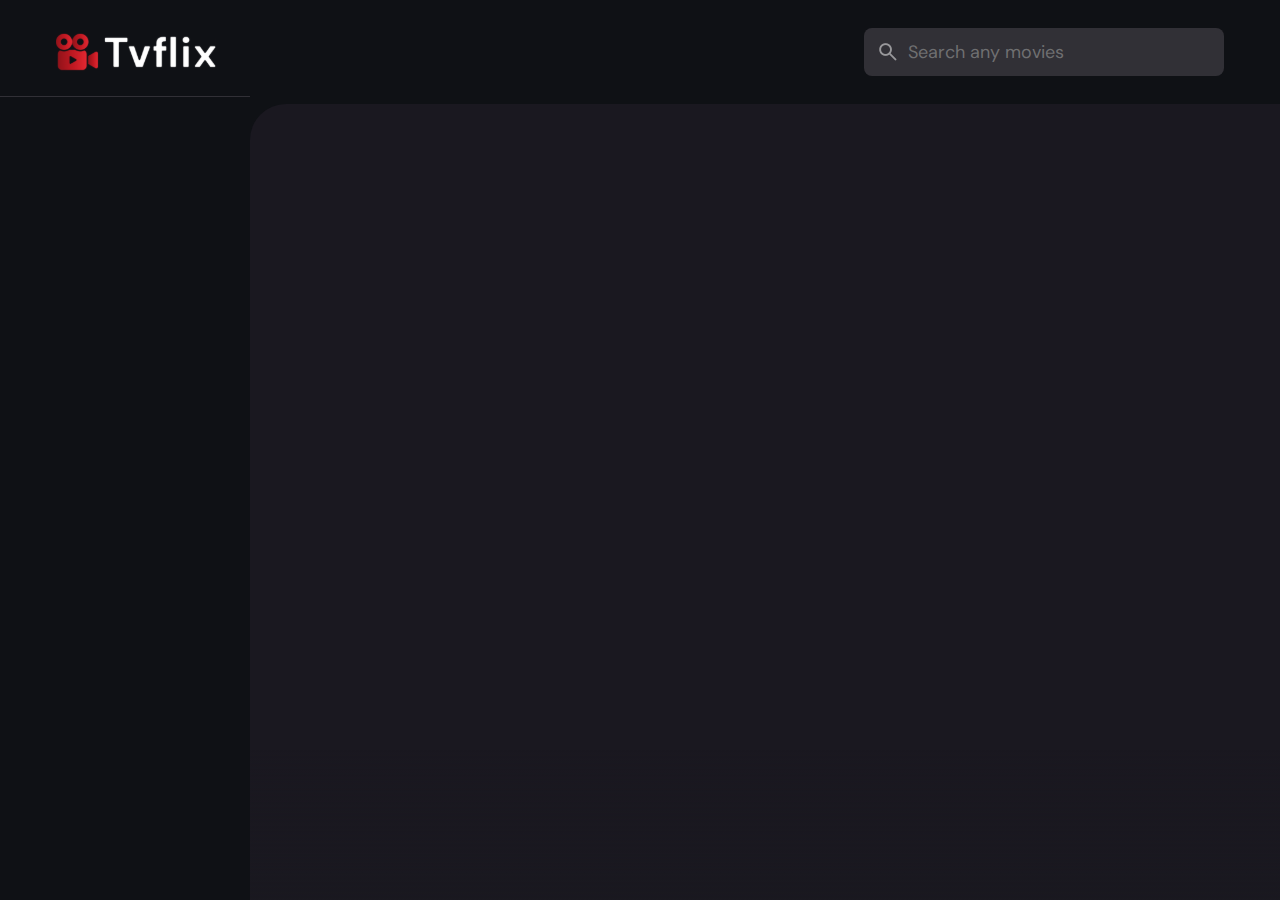
<file: index.html>
<!DOCTYPE html>
<html lang="en">
<head>
  <meta charset="UTF-8" />
  <meta http-equiv="X-UA-Compatible" content="IE=edge" />
  <meta name="viewport" content="width=device-width, initial-scale=1.0" />
  <title>TvFlix</title>
  <link rel="stylesheet" href="./assets/css/style.css" />
  <meta name="title" content="TvFlix" />
  <meta name="description" content="TvFlix is a popular movie app made by Danish" />
  <link rel="shortcut icon" href="./favicon.svg" type="image/svg+xml" />
  <link rel="preconnect" href="https://fonts.googleapis.com" />
  <link rel="preconnect" href="https://fonts.gstatic.com" crossorigin />
  <link href="https://fonts.googleapis.com/css2?family=DM+Sans:wght@400;700&display=swap" rel="stylesheet" />
  <script src="./assets/js/global.js" defer></script>
  <script src="./assets/js/index.js" type="module"></script>
</head>

<body>
  <!-- Header -->

  <header class="header">
    <a href="./index.html" class="logo">
      <img src="./assets/images/logo.svg" alt="TvFlix home" width="140" height="32">
    </a>
    <div class="search-box">
      <div class="search-wrapper" search-wrapper>
        <input type="text" name="search" aria-label="search movies" placeholder="Search any movies" class="search-field" search-field autocomplete="off">
        <img src="./assets/images/search.png" width="24" height="24" alt="search" class="leading-icon">
      </div>

      <button class="search-btn max-disable" search-toggler>
        <img src="./assets/images/close.png" width="24" height="24" alt="close search box">
      </button>

    </div>

    <button class="search-btn max-disable" search-toggler menu-close>
      <img src="./assets/images/search.png" width="24" height="24" alt="open search box">
    </button>

    <button class="menu-btn" menu-btn menu-toggler>
      <img src="./assets/images/menu-close.png" width="24" height="24" alt="open menu" class="close">
      <img src="./assets/images/menu.png" width="24" height="24" alt="close menu" class="menu">
    </button>
  </header>

  <!-- SIDEBAR -->
  <main>
    <nav class="sidebar" sidebar></nav>
    <div class="overlay" overlay menu-toggler></div>
    <article class="container" page-content></article>
  </main>

</body>

</html>
</file>
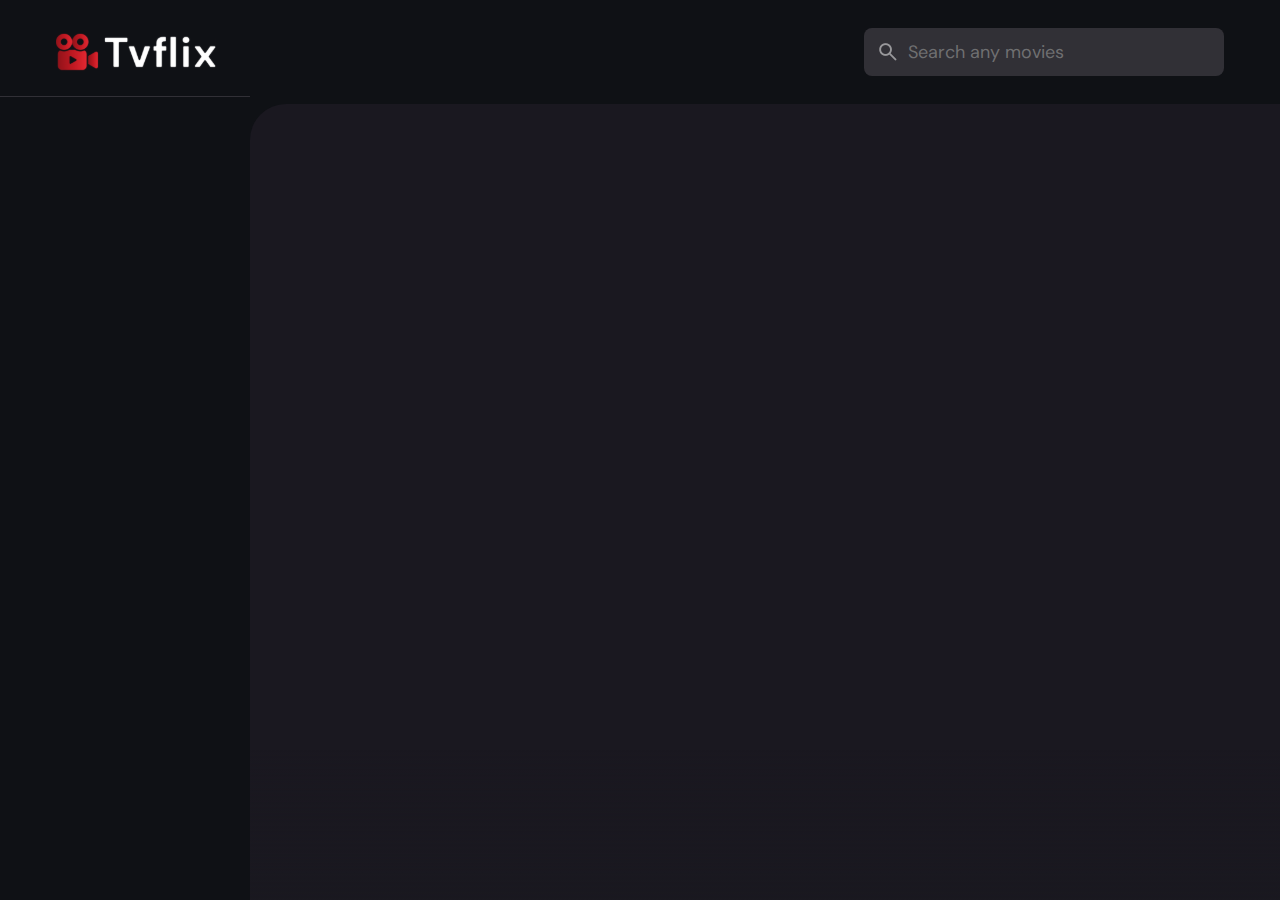
<file: detail.html>
<!DOCTYPE html>
<html lang="en">
<head>
    <meta charset="UTF-8" />
    <meta http-equiv="X-UA-Compatible" content="IE=edge" />
    <meta name="viewport" content="width=device-width, initial-scale=1.0" />
    <link rel="stylesheet" href="./assets/css/style.css" />
    <meta name="description" content="TvFlix is a popular movie app made by Danish" />
    <link rel="shortcut icon" href="./favicon.svg" type="image/svg+xml" />
    <link rel="preconnect" href="https://fonts.googleapis.com" />
    <link rel="preconnect" href="https://fonts.gstatic.com" crossorigin />
    <link href="https://fonts.googleapis.com/css2?family=DM+Sans:wght@400;700&display=swap" rel="stylesheet" />
    <script src="./assets/js/global.js" defer></script>
    <script src="./assets/js/detail.js" type="module"></script>
</head>

<body>
    <!-- Header -->

    <header class="header">
        <a href="./index.html" class="logo">
            <img src="./assets/images/logo.svg" alt="TvFlix home" width="140" height="32">
        </a>
        <div class="search-box">
            <div class="search-wrapper">
                <input type="text" name="search" aria-label="search movies" placeholder="Search any movies"
                    class="search-field" search-field autocomplete="off">
                <img src="./assets/images/search.png" width="24" height="24" alt="search" class="leading-icon">
            </div>

            <button class="search-btn max-disable" search-toggler>
                <img src="./assets/images/close.png" width="24" height="24" alt="close search box">
            </button>

        </div>

        <button class="search-btn max-disable" search-toggler menu-close>
            <img src="./assets/images/search.png" width="24" height="24" alt="open search box">
        </button>

        <button class="menu-btn" menu-btn menu-toggler>
            <img src="./assets/images/menu.png" width="24" height="24" alt="open menu" class="menu">
            <img src="./assets/images/menu-close.png" width="24" height="24" alt="close menu" class="close">
        </button>
    </header>



    <!-- SIDEBAR -->
    <main>
    <nav class="sidebar" sidebar></nav>
    <div class="overlay" overlay menu-toggler></div>
    <article class="container" page-content></article>
    </main>
</body>

</html>
</file>
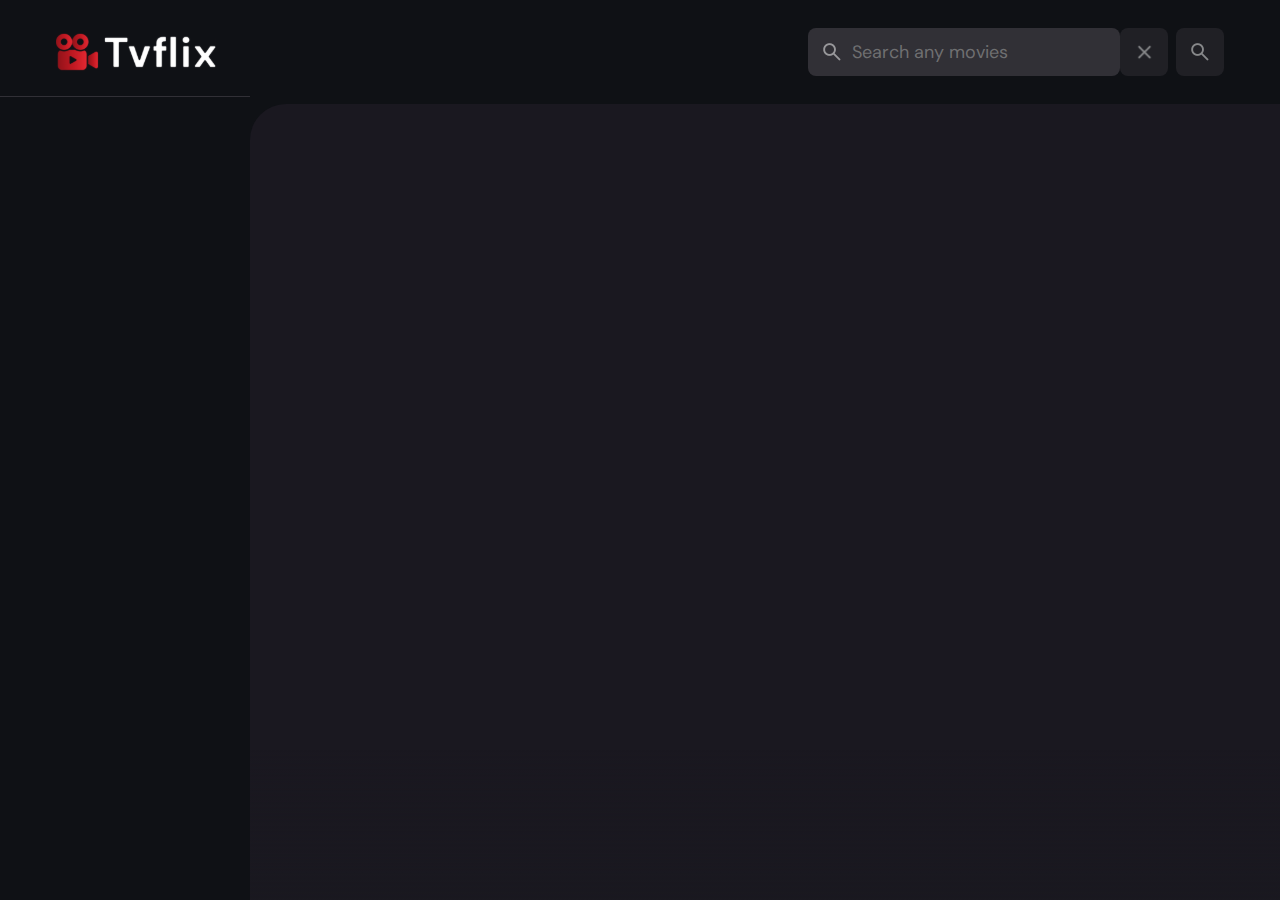
<file: movie-list.html>
<!DOCTYPE html>
<html lang="en">

<head>
    <meta charset="UTF-8" />
    <meta http-equiv="X-UA-Compatible" content="IE=edge" />
    <meta name="viewport" content="width=device-width, initial-scale=1.0" />
    <link rel="stylesheet" href="./assets/css/style.css" />
    <meta name="description" content="TvFlix is a popular movie app made by Danish" />
    <link rel="shortcut icon" href="./favicon.svg" type="image/svg+xml" />
    <link rel="preconnect" href="https://fonts.googleapis.com" />
    <link rel="preconnect" href="https://fonts.gstatic.com" crossorigin />
    <link href="https://fonts.googleapis.com/css2?family=DM+Sans:wght@400;700&display=swap" rel="stylesheet" />
    <script src="./assets/js/global.js" defer></script>
    <script src="./assets/js/movie-list.js" type="module"></script>
</head>

<body>
    <!-- Header -->

    <header class="header">
        <a href="./index.html" class="logo">
            <img src="./assets/images/logo.svg" alt="TvFlix home" width="140" height="32">
        </a>
        <div class="search-box">
            <div class="search-wrapper">
                <input type="text" name="search" aria-label="search movies" placeholder="Search any movies"
                    class="search-field" search-field autocomplete="off">
                <img src="./assets/images/search.png" width="24" height="24" alt="search" class="leading-icon">
            </div>

            <button class="search-btn" search-toggler>
                <img src="./assets/images/close.png" width="24" height="24" alt="close search box">
            </button>

        </div>

        <button class="search-btn" search-toggler menu-close>
            <img src="./assets/images/search.png" width="24" height="24" alt="open search box">
        </button>

        <button class="menu-btn" menu-btn menu-toggler>
            <img src="./assets/images/menu.png" width="24" height="24" alt="open menu" class="menu">
            <img src="./assets/images/menu-close.png" width="24" height="24" alt="close menu" class="close">
        </button>
    </header>

    <main>
        <nav class="sidebar" sidebar></nav>
        <div class="overlay" overlay menu-toggler></div>
        <article class="container" page-content></article>
    </main>
</body>

</html>
</file>
<file: assets/css/style.css>
/*-----------------------------------*\
  #style.css
\*-----------------------------------*/

/**
 * copyright 2023 Danish
 */
:root{

  /* COLORS */
  --background: hsla(220, 17%, 7%, 1);
--banner-background: hsla(250, 6%, 20%, 1);
--white-alpha-20: hsla(0, 0%, 100%, 0.2);
--on-background: hsla(220, 100%, 95%, 1);
--on-surface: hsla(250, 100%, 95%, 1);
--on-surface-variant: hsla(250, 1%, 44%, 1);
--primary: hsla(349, 100%, 43%, 1);
--primary-variant: hsla(349, 69%, 51%, 1);
--rating-color: hsla(44, 100%, 49%, 1);
--surface: hsla(250, 13%, 11%, 1);
--text-color: hsla(250, 2%, 59%, 1);
--white: hsla(0, 0%, 100%, 1);

/* GRADIENT COLOR */
--banner-overlay: 90deg, hsl(220, 17%, 7%) 0%, hsla(220, 17%, 7%, 0.5) 100%;
--bottom-overlay: 180deg, hsla(250, 13%, 11%, 0), hsla(250, 13%, 11%, 1);

/* TYPOGRAPHY */
/* font Family */
--ff-dm-sans: 'DM Sans', sans-serif;

/* Font size */
--fs-heading: 4rem;
--fs-title-lg: 2.6rem;
--fs-title: 2rem;
--fs-body: 1.8rem;
--fs-button: 1.5rem;
--fs-label: 1.4rem;

/* font weigth */
--weight-bold: 700;


/* SHADOW */
--shadow-1: 0 1px 4px hsla(0, 0%, 0%, 0.75);
--shadow-2: 0 2px 4px hsla(350, 100%, 43%, 0.3);


/* BORDER RADIUS */
--radius-4: 4px;
--radius-8: 8px;
--radius-16: 16px;
--radius-24: 24px;
--radius-36: 36px;

/* TRANSITION */
--transition-short: 250ms ease;
--transition-long: 500ms ease;
}
*,
*::before,
*::after{
  padding: 0;
  margin: 0;
  box-sizing: border-box;
}

li{
  list-style: none;
}

a,
img,
span,
iframe,
button{
  display: block;
  user-select: none;
}
a{
  color: inherit;
  text-decoration: none;
}
img{
  height: auto;
}
input,
button{
  background: none;
  border: none;
  font: inherit;
  color: inherit;
}
input{
  width: 100%;
}
button{
  text-align: left;
  cursor: pointer;
}
html{
  scroll-behavior: smooth;
  font-family: var(--ff-dm-sans);
  font-size: 10px;
}
body{
  background-color: var(--background);
  color: var(--on-background);
  font-size: var(--fs-body);
}
:focus-visible{
  outline-color: var(--primary-variant);
}
::-webkit-scrollbar{
  width: 8px;
  height: 8px;
}
::-webkit-scrollbar-thumb{
  background: var(--banner-background);
  border-radius: var(--radius-8);
}
/*-----------------------------------*\
  #CUSTOM PROPERTY
\*-----------------------------------*/





/*-----------------------------------*\
  #RESET
\*-----------------------------------*/





/*-----------------------------------*\
  #REUSED STYLE
\*-----------------------------------*/
.search-wrapper::before,
.load-more::before{
  content: "";
  width: 20px;
  height: 20px;
  border: 3px solid var(--white);
  border-radius: var(--radius-24);
  border-inline-end-color: transparent;
  animation: loading 500ms linear infinite;
  display: none;
}
.search-wrapper::before{
  position: absolute;
  top: 14px;
  right: 12px;
}
.search-wrapper.searching::before{
  display: block;
}
.load-more{
  background-color: var(--primary-variant);
  margin-inline: auto;
  margin-block:36px 60px ;
}
.load-more:is(:hover,:focus-visible){
  --primary-variant:hsla(350,67%,39%,1)
}
.load-more.loading::before {
  display: block;
}
@keyframes loading{
  0%{
    transform: rotate(0);
  }
  100%{
    transform: rotate(1turn);
  }
}
.heading,
.title-large,
.title{
  font-weight: var(--weight-bold);
  letter-spacing: 0.5px;
}

.title{
  font-size: var(--fs-title);

}
.heading{
  color:var(--white);
  font-size: var(--fs-heading);
  line-height: 1.2;
}
.title-large{
  font-size: var(--fs-title-lg);
  font-weight: var(--weight-bold);
}
.img-cover{
  width: 100%;
  height: 100%;
  object-fit: cover;
}
.meta-list{
  display: flex;
  flex-wrap: wrap;
  justify-content: flex-start;
  align-items: center;
  gap: 12;
} 
.meta-item{
  display: flex;
  align-items: center;
  gap: 4px;
}
.btn{
  color: var(--white);
  font-size: var(--fs-button);
  font-weight: var(--weight-bold);
  max-width: max-content;
  display: flex;
  align-items: center;
  gap: 12px;
  padding-block: 12px;
  padding-inline: 20px 24px;
  border-radius: var(--radius-8);
  transition: var(--transition-short);
}

.card-badge{
  background-color: var(--banner-background);
  color: var(--white);
  font-size: var(--fs-label);
  font-weight: var(--weight-bold);
  padding-inline: 6px;
  border-radius: var(--radius-4);
}
.poster-box {
  background: url('../images/poster-bg-icon.png');
  aspect-ratio: 2 / 3;
}
.poster-box,
.video-card{
  background-repeat: no-repeat;
  background-size: 50px;
  background-position: center;
  background-color:var(--banner-background);
  border-radius:var(--radius-16);
  overflow: hidden;
}
.title-wrapper{
  margin-block-end: 24px;
}
.slider-list{
  margin-inline:-20px;
  overflow-x: overlay;
  padding-block-end: 16px;
  margin-block-end: -16px;
}
.slider-list::-webkit-scrollbar-thumb{
  background-color: transparent;
}
.slider-list:is(:hover, :focus-within)::-webkit-scrollbar-thumb{
  background:var(--banner-background);
}
.slider-list::-webkit-scrollbar-button {
  width: 20px;
}

.slider-list .slider-inner {
  position: relative;
  display: flex;
  gap: 16px;
}
.slider-list .slider-inner::before,
.slider-list .slider-inner::after{
  content: "";
  min-width:4px;
}
.separator{
  width: 4px;
  height: 4px;
  background-color: var(--white-alpha-20);
  border-radius:var(--radius-8);
}
.video-card{
  background: url('../images/video-bg-icon.png'),var(--white-alpha-20);
  background-repeat: no-repeat;
  background-position: center;
  aspect-ratio: 16 / 9;
  flex-shrink: 0;
  max-width: 500px;
  width: calc(100% - 40px);
}
.container::after,
.search-modal::after{
  content: "";
  position: fixed;
  bottom: 0;
  left: 0;
  width: 100%;
  height: 150px;
  background-image: linear-gradient(var(--bottom-overlay));
  z-index: 1;
  pointer-events: none;
}
/*-----------------------------------*\
  #HEADER
\*-----------------------------------*/
.header{
  position: relative;
  padding-block: 24px;
  padding-inline:16px;
  display: flex;
  justify-content: space-between;
  align-items: center;
  gap: 8px;
}
.header .logo{
  margin-inline-end: auto;
}
.search-btn,
.menu-btn {
  padding: 12px;
}
.search-btn{
  background-color:var(--banner-background);
  border-radius: var(--radius-8);
  opacity: 0.5;
  transition: var(--transition-short);
}
.search-btn:is(:hover,:focus-visible) img{
  opacity: 1;
}
.menu-btn.active .menu,
.menu-btn .close{
  display: none;
}
.menu-btn .menu,
.menu-btn.active .close{
  display: block;
}
.search-box{
  position: absolute;
  top: 0;
  left: 0;
  width: 100%;
  height: 100%;
  background-color:var(--background) ;
  padding: 24px 16px ;
  display: flex;
  align-items: center;
  gap: 8px;
  z-index: 1;
  display: none;
}
.search-box.active{
  display: flex;
}
.search-wrapper{
  position: relative;
  flex-grow: 1;
}
.search-field{
  background-color: var(--banner-background);
  height: 48px;
  line-height: 48px;
  padding-inline: 44px 16px;
  outline: none;
  border-radius: var(--radius-8);
  transition: var(--transition-short);
}
.search-field::placeholder{
  color: var(--on-surface-variant);
}
.search-field:hover{
  box-shadow: 0 0 0 2px var(--on-surface-variant);
}
.search-field:focus {
  box-shadow: 0 0 0 2px var(--on-surface);
  padding-inline-start: 16px;
}
.search-wrapper .leading-icon{
  position: absolute;
  top: 50%;
  transform: translateY(-50%);
  left: 12px;
  opacity: 0.5;
  transition: var(--transition-short);
}
.search-wrapper:focus-within .leading-icon {
  opacity: 0;
}

/*-----------------------------------*\
  #SIDEBAR
\*-----------------------------------*/
.sidebar {
  position: absolute;
  background:var(--background);
  top: 96px;
  bottom: 0;
  left: 0;
  max-width: 250px;
  width: 100%;
  border-block-start: 1px solid var(--banner-background);
  overflow-y: overlay;
  z-index: 4;
  transition: var(--transition-long);
  transform: translateX(-100% );
}
.sidebar.active{
  transform: translateX(0%);
}
.sidebar-inner{
  display: grid;
  gap: 20px;
  padding-block: 36px;
}
.sidebar::-webkit-scrollbar-thumb {
  background: transparent;
}
.sidebar:is(:hover,:focus-within)::-webkit-scrollbar-thumb {
  background-color: var(--banner-background) ;
}
.sidebar::-webkit-scrollbar-button {
  height: 16px;
}

.sidebar-list,
.sidebar-footer {
  padding-inline: 36px;
}
.sidebar-link{
  color: var(--on-surface-variant);
  transition: var(--transition-short);
}
.sidebar-link:is(:hover,:focus-visible){
  color:var(--on-background);
}
.sidebar-list{
  display: grid;
  gap: 8px;
}
.sidebar-list .title{
  margin-block-end: 8px;
}
.sidebar-footer{
  border-block-start: 1px solid var(--banner-background);
  padding-block-start: 28px;
  margin-block-start: 16px;
}
.copyright{
  color: white;
  margin-block-end: 20px;
}
.copyright a{
  display: inline-block;
}
.overlay{
  display: fixed;
  top: 96px;
  left: 0;
  bottom: 0;
  width: 100%;
  background: var(--background);
  opacity: 0;
  pointer-events: none;
  transition: var(--transition-short);
  z-index: 3;
}
.overlay.active{
  opacity: 0.5;
  pointer-events: all;
}

/*-----------------------------------*\
  #HOME PAGE
\*-----------------------------------*/
.container{
    position: relative;
    background-color: var(--surface);
    color: var(--on-surface);
    padding: 24px 20px 48px;
    height: calc(100vh - 96px);
    overflow-y: overlay;
    z-index: 1;
}
/* 
    #BANNER 
 */
  .banner{
    position: relative;
    height: 700px;
    border-radius: var(--radius-24);
    overflow: hidden;
  }
  .banner-slide .slider-item {
    position: absolute;
    top: 0;
    left: 120%;
    width: 100%;
    height: 100%;
    background-color: var(--banner-background);
    /* opacity:0 ; */
    /* visibility: hidden; */
    transition: opacity var(--transition-long);
  }
  .banner-slider .slider-item{
    display: none;
  }
  .banner-slider .slider-item.active{
    display: block;
  }
  .banner-slider .slider-item::before{
    content: "";
    position: absolute;
    inset: 0;
    background: linear-gradient(var(--banner-overlay));
  }
  /* .banner-slider .slider-item.active{
    left: 0;
    opacity: 1;
    visibility: visible ;
  } */
  .banner-content{
    position: absolute;
    left: 24px;
    right: 24px;
    bottom: 206px;
    z-index: 1;
    color:var(--text-color);
    text-overflow: ellipsis;
    width: 100%;
    max-width: 900px;
  }
  .banner :is(.heading,.banner-text){
    display: --webkit-box;
    -webkit-box-orient: vertical;
    overflow: hidden;
  }
  .banner .heading{
    --webkit-line-clamp:3;
    margin-block-end: 16px;
  }
   .banner .genre {
    margin-block: 12px ;
  }
  .banner-text {
    -webkit-line-clamp:2;
    margin-block-end: 24px;
  }
  .banner .btn {
    background-color: var(--primary)
  }
  .banner .btn:is(:hover,:focus-visible){
    box-shadow: var(--shadow-2);
  }

  .slider-control{
    position: absolute;
    bottom: 20px;
    left: 20px;
    right: 0;
    border-radius: var(--radius-16) 0 0 var( --radius-16);
    user-select: none;
    padding: 4px 0 4px 4px;
    overflow-x: auto;
  }
  .slider-control::-webkit-scrollbar {
    display: none;
  }
  .control-inner{
    display: flex;
    gap: 12px;
  }
  .control-inner::after{
    content: "";
    min-width: 12px;
  }
  .slider-control .slider-item{
    width: 100px;
    border-radius: var(--radius-8);
    flex-shrink:0 ;
    filter: brightness(0.4);
  }
  .slider-control .active{
    filter: brightness(1);
    box-shadow: var(--shadow-1);
  }
  /* movie List */
  .movie-list{
    padding-block-start: 36px;
  }
  .movie-card{
    position: relative;
    min-width: 200px;
  }
  .movie-card .card-banner {
    min-width: 200px;
  }
  .movie-card .title{
    width: 100%;
    white-space: nowrap;
    text-overflow: ellipsis;
    overflow: hidden;
    margin-block: 8px 4px ;
  }
  .movie-card .meta-list{
    justify-content: space-between;
  }
  .movie-card .card-btn{
    position: absolute;
    inset: 0;
  }


/*-----------------------------------*\
  #DETAIL PAGE
\*-----------------------------------*/
.backdrop-image{
  position: absolute;
  top: 0;
  left: 0;
  width: 100%;
  height: 600px;
  background-repeat: no-repeat;
  background-size: cover;
  background-position: center;
  z-index: -1;
}
.backdrop-image::after{
  content: "";
  position: absolute;
  inset: 0;
  background:linear-gradient(0deg, hsla(250, 13%, 11%,1),hsla(250,13%,11%,0.9)) ;
}
.movie-detail .movie-poster{
  max-width: 300px;
  width: 100%;
}
.movie-detail .heading{
  margin-block: 24px 12px ;
}
.movie-detail :is(.meta-list, .genre){
  color:var(--text-color);
}
.movie-detail .genre{
  margin-block:12px 16px;
}
.detail-list{
  margin-block: 24px 32px;
}
.movie-detail .list-item{
  display: flex;
  align-items: flex-start;
  gap: 8px;
  margin-block-end: 12px;
}
.movie-detail .list-name{
  color: var(--text-color);
  min-width: 112px;
}


/*-----------------------------------*\
  #MOVIE LIST PAGE
\*-----------------------------------*/

.genre-list .title-wrapper {
  margin-block-end: 56px;
}
.grid-list{
  display: grid;
  grid-template-columns: repeat(auto-fill, minmax(200px,1fr));
  column-gap: 16px;
  row-gap: 20px;
}
:is(.genre-list, .search-modal) :is(.movie-card,.card-banner) {
  width: 100%;
}
/*-----------------------------------*\
  #SEARCH MODAL
\*-----------------------------------*/

.search-modal{
  position: fixed;
  top: 96px;
  bottom: 0;
  left: 0;
  width: 100%;
  background-color: var(--surface);
  padding: 50px 24px ;
  overflow-y: overlay;
  z-index: 4;
  display: none;
}
.search-modal.active{
  display: block;
}
.search-modal .label{
  color: var(--primary-variant);
  font-weight: var(--weight-bold);
  margin-block-end: 8px;
}

.social-link{
  display: flex;
  flex-direction: column;
}
.social-link a{
  color: var(--text-color);
  transition:var(--transition-short);
}
.social-link a:hover{
  color: white;
}



/*-----------------------------------*\
  #MEDIA QUERIES
\*-----------------------------------*/


@media (max-width:768px) {
  *{
    -webkit-tap-highlight-color: transparent;
  }
}


@media (min-width:575px) {
  /* HOME PAGE */
  .banner-content{
    right: auto;
    max-width: 500px;
  }
  .slider-control{
    left: calc(100% - 400px);
  }

  /* Detail Page */
  .detail-content{
    max-width: 750px;
  }
}
@media (min-width:768px){
  /* Custom Property */
  :root{
    --banner-overlay:90deg, hsl(220,17%,7%), hsla(220,17%, 7%, 0) 100%;
    /* font size  */
    --fs-heading:5.4rem;
  }

  /* home page */
  .container {
    padding-inline: 24px;
  }
  .slider-list{
    margin-inline: -24px;
  }
  .search-box{
    all: unset;
    display: block;
    width: 360px;
  }
  .banner{
    height: 500px;
  }
  .banner-content{
    bottom: 50%;
    transform: translateY(50%);
    left: 50px;
  }
  .search-box {
    display: flex;
  }
  .max-disable{
    display: none;
  }
  .movie-detail{
    display: flex;
    align-items: flex-start;
    gap: 40px;
  }
  .movie-detail .detail-box{
    flex-grow: 1;
  }
  .movie-detail .movie-poster{
    flex-shrink: 0;
    position: sticky;
    top: 0;
  }
  .movie-detail .slider-list{
    margin-inline-start: 0;
    border-radius: var(--radius-16) 0 0 var(--radius-16);
  }
  .movie-detail .slider-inner::before{
    display: none;
  }
}

@media (min-width:1200px){
  /* home Page */
  .header{
    padding: 28px 56px;
  }
  .menu-btn{
    display: none;
  }
  .logo img{ width:160px}

  main{
    display: grid;
    grid-template-columns: 250px 1fr;
  }
  .sidebar{
    transform: translateX(0);
  }
  .container{
    height: calc(100vh - 104px);
    border-top-left-radius: var(--radius-36);
  }
  .banner-content{
    left: 100px;
  }
  .search-modal{
    top: 104px;
    padding: 60px;
  }
  /* Movie Detail Page */
  .backdrop-image{
    border-top-left-radius: var(--radius-36);
  }
}
</file>
